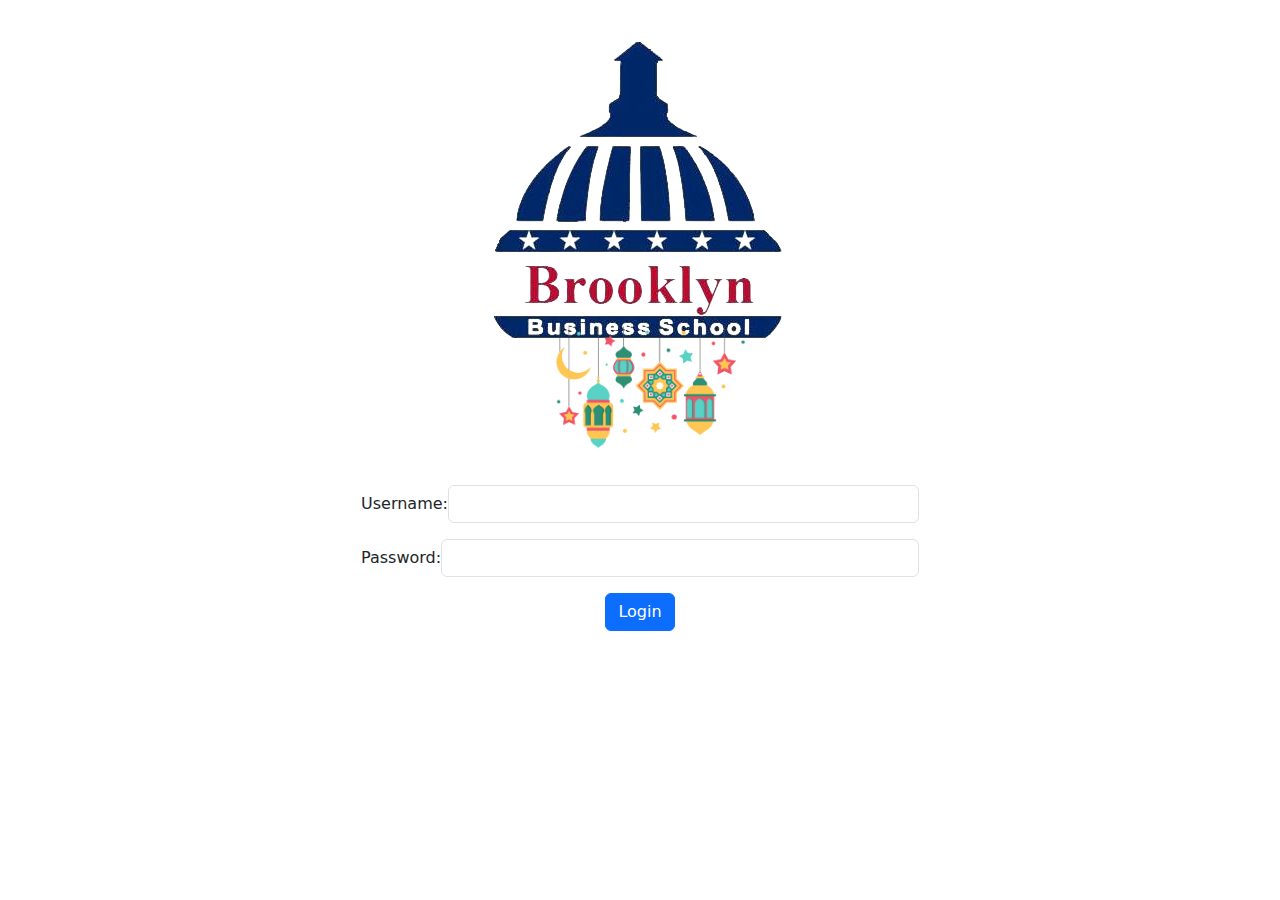
<file: index.html>
<!DOCTYPE html>
<html lang="en">

<head>
    <meta charset="UTF-8">
    <meta name="viewport" content="width=device-width, initial-scale=1.0">
    <link href="https://cdn.jsdelivr.net/npm/bootstrap@5.3.3/dist/css/bootstrap.min.css" rel="stylesheet"
        integrity="sha384-QWTKZyjpPEjISv5WaRU9OFeRpok6YctnYmDr5pNlyT2bRjXh0JMhjY6hW+ALEwIH" crossorigin="anonymous">
    <title>Login Page</title>
</head>

<body>

    <div class="container text-center">
        <div class=" mb-5 d-flex justify-content-center align-items-center flex-column position-relative">
            <img src="imgs/bb_-_logo-removebg-preview.png" alt="Brooklyn" srcset="">
            <img style="width: 20%; top: 280px;" src="imgs/hiasan.png" alt="decoration" class="position-absolute">
        </div>
        <form id="loginForm" class="mt-3 w-50 mx-auto pt-5">
            <div class="form-group d-flex justify-content-center align-items-center mb-3">
                <label for="username">Username:</label>
                <input type="text" class="form-control" id="username" name="username" required>
            </div>

            <div class="form-group d-flex justify-content-center align-items-center mb-3">
                <label for="password">Password:</label>
                <input type="password" class="form-control" id="password" name="password" required>
            </div>

            <button type="button" class="btn btn-primary btn-block" onclick="login()">Login</button>
        </form>
    </div>
    <script>
        function login() {
            var usernameinput = document.getElementById("username").value;
            var passwordinput = document.getElementById("password").value;

            // تنفيذ طلب API للتحقق من اسم المستخدم وكلمة المرور
            // يمكنك استخدام fetch أو XMLHttpRequest للقيام بذلك


            function getInitialData() {
                fetch('https://srm-vbc7.onrender.com/api/emps?populate=*', {
                    method: 'GET',
                    headers: {
                        'Authorization': 'Bearer ' + '[base64]'
                    },
                })
                    .then(response => response.json())
                    .then(data => {
                        console.log(data.data);
                        data.data.map((info) => {

                            // افحص اسم المستخدم وكلمة المرور هنا
                            var username = info.attributes.userName;
                            var password = info.attributes.password; // استبدلها بكلمة المرور الصحيحة
                            var code = info.attributes.code;
                            var department = info.attributes.department;
                            var role = info.attributes.role;


                            // افحص هنا إذا كانت اسم المستخدم وكلمة المرور صحيحة
                            if (username === usernameinput && password === passwordinput) {
                                // قم بتوجيه المستخدم إلى الصفحة التالية

                                const saveuser = localStorage.setItem('username', username);
                                const savecode = localStorage.setItem('myCode', code);
                                const savedepartment = localStorage.setItem('myDepartment', department);
                                const saverole = localStorage.setItem('myUserRole', role);
                                window.location.href = '/SRM.html';
                            }
                        });
                    })
                    .catch(error => {
                        console.error('حدث خطأ أثناء الاتصال بالخادم: ', error);
                    });
            }

            // يمكنك استدعاء هذه الوظيفة عند تحميل الصفحة أو في أي مكان مناسب
            getInitialData();


            // على سبيل المثال باستخدام fetch
            //     fetch('https://strapi-165444-0.cloudclusters.net/api/emps', {
            //         method: 'POST',
            //         headers: {
            //             'Content-Type': 'application/json',
            //             'Authorization': 'Bearer ' + '[base64]'
            //         },

            // body: JSON.stringify({ username: username, password: password })
            //     })
            //         .then(response => response.json())
            //         .then(data => {
            //             // تحقق من رد الـ API هنا
            //             if (data.success) {
            //                 alert('تم تسجيل الدخول بنجاح!');
            //                 // يمكنك توجيه المستخدم إلى صفحة أخرى بعد تسجيل الدخول
            //             } else {
            //                 alert('فشل تسجيل الدخول. الرجاء التحقق من اسم المستخدم وكلمة المرور.');
            //             }
            //         })
            //         .catch(error => {
            //             console.error('حدث خطأ أثناء الاتصال بالخادم: ', error);
            //         });
        }

        function preventBack() {
            window.history.forward();
        }
        setTimeout("preventBack()", 0);
        window.onunload = function () {
            null;
        };
    </script>

    <script src="https://cdn.jsdelivr.net/npm/bootstrap@5.3.3/dist/js/bootstrap.bundle.min.js"
        integrity="sha384-YvpcrYf0tY3lHB60NNkmXc5s9fDVZLESaAA55NDzOxhy9GkcIdslK1eN7N6jIeHz"
        crossorigin="anonymous"></script>

</body>

</html>
</file>
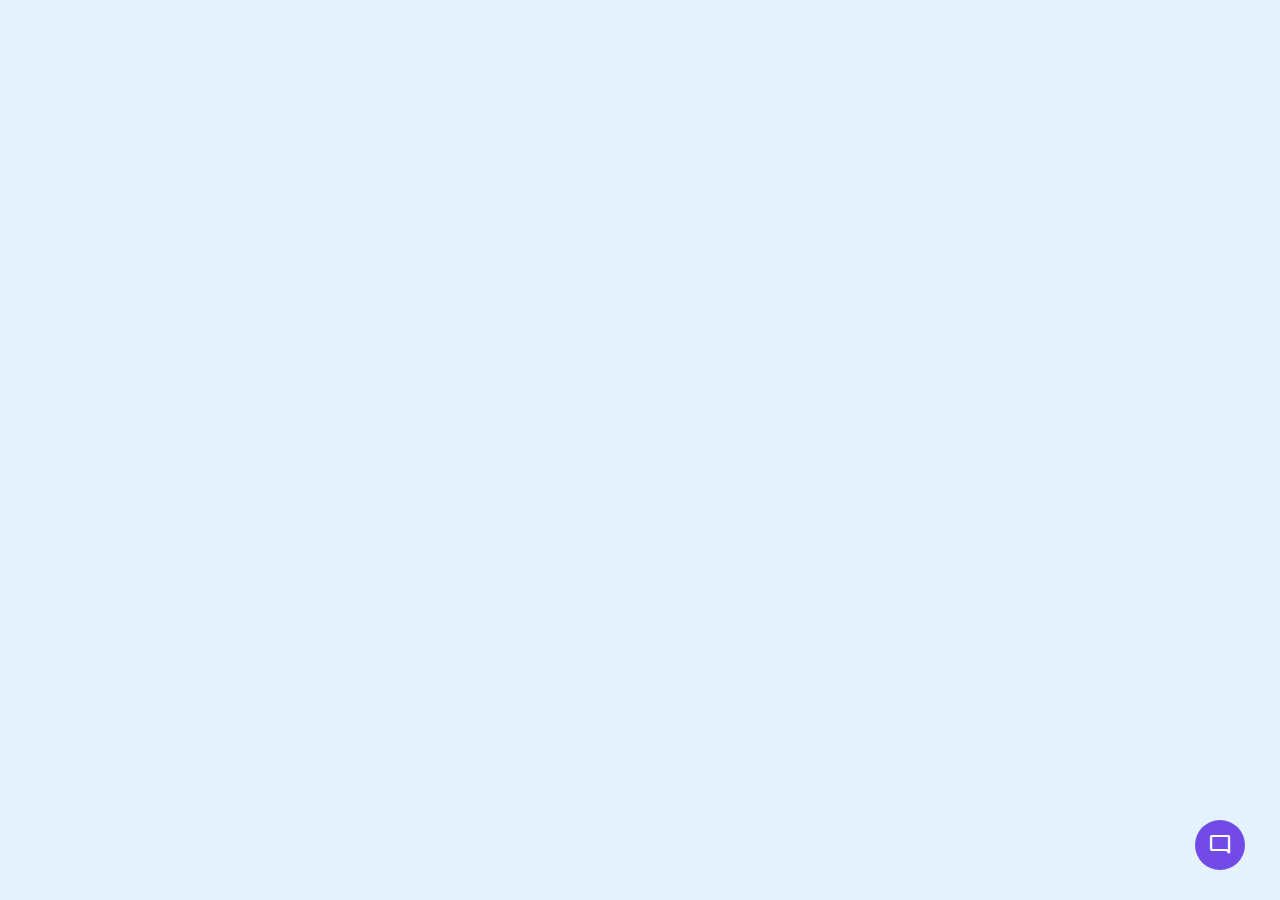
<file: aiPage.html>
<!DOCTYPE html>
<!-- Coding By CodingNepal - www.codingnepalweb.com -->
<html lang="en" dir="ltr">

<head>
    <meta charset="utf-8">
    <title>Chatbot in JavaScript | CodingNepal</title>
    <link rel="stylesheet" href="./css/aiPage.css">
    <meta name="viewport" content="width=device-width, initial-scale=1.0">
    <!-- Google Fonts Link For Icons -->
    <link rel="stylesheet"
        href="https://fonts.googleapis.com/css2?family=Material+Symbols+Outlined:opsz,wght,FILL,GRAD@48,400,0,0" />
    <link rel="stylesheet"
        href="https://fonts.googleapis.com/css2?family=Material+Symbols+Rounded:opsz,wght,FILL,GRAD@48,400,1,0" />
    <script src="./js pages/aipage.js" defer></script>
</head>

<body>
    <button class="chatbot-toggler">
        <span class="material-symbols-rounded">mode_comment</span>
        <span class="material-symbols-outlined">close</span>
    </button>
    <div class="chatbot">
        <header>
            <h2>Chatbot</h2>
            <span class="close-btn material-symbols-outlined">close</span>
        </header>
        <ul class="chatbox">
            <iframe src="https://www.chatpdf.com/c/aHg7Ru9GT75EmxK5TJiZK" id="myIframe" width="100%" height="100%" frameborder="0"></iframe>


        </ul>
        
    </div>

    <p></p>

    <script>
        // Wait for the iframe to be loaded
        document.getElementById('myIframe').onload = function () {
          // Access the contentWindow of the iframe
          var iframeContent = document.getElementById('myIframe').contentWindow;
    
          // Access an HTML element within the iframe (e.g., a paragraph)
          var iframeParagraph = iframeContent.document.getElementsByClassName('chat-header');
    
          // Check if the element exists before manipulating it
          if (iframeParagraph) {
            // Manipulate the element
            iframeParagraph.style.diplay = 'none';
          }
        };
      </script>

</body>

</html>
</file>
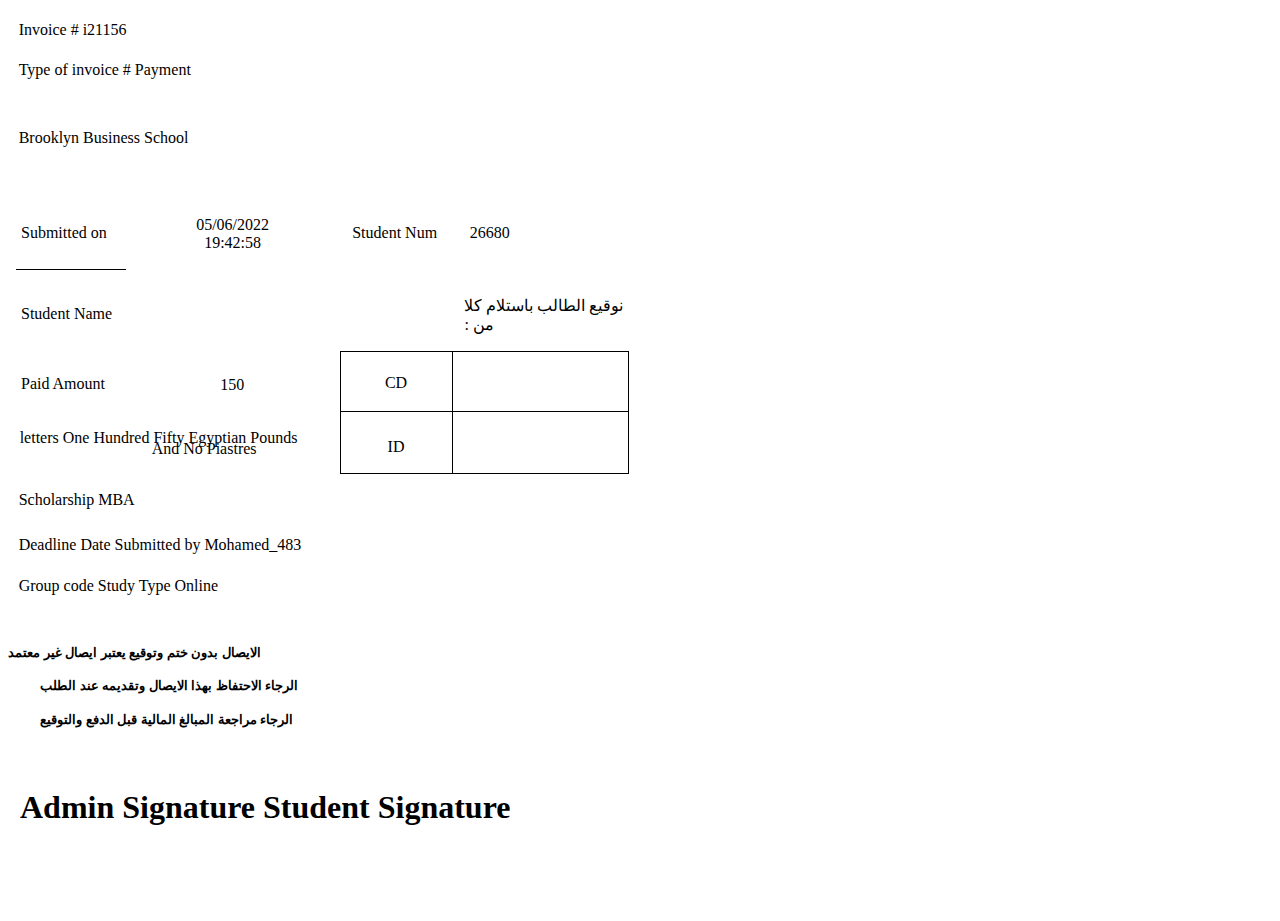
<file: invoicePrint.html>
<!DOCTYPE html>
<html>

<head>
    <meta charset="UTF-8">
    <meta name="viewport" content="width=device-width, initial-scale=1.0">
    <title>Document</title>
</head>

<body style="width: 100%;">
    <p class="s1" style="padding-top: 4pt;padding-left: 8pt;text-indent: 0pt;text-align: left;">Invoice # i21156 </p>
    <p class="s1" style="padding-top: 4pt;padding-left: 8pt;text-indent: 0pt;text-align: left;">Type of invoice #  Payment</p>
    <p style="text-indent: 0pt;text-align: left;"><br></p>
    <p class="s2" style="padding-left: 8pt;text-indent: 0pt;text-align: left;">Brooklyn Business School</p>
    <p style="text-indent: 0pt;text-align: left;"><br></p>
    <table style="border-collapse:collapse;margin-left:6pt" cellspacing="0">
        <tbody>
            <tr style="height:15pt">
                <td style="width:81pt;border-bottom-style:solid;border-bottom-width:1pt">
                    <p class="s3" style="padding-left: 3pt;text-indent: 0pt;text-align: left;">Submitted on</p>
                </td>
                <td style="width:159pt">
                    <p class="s4"
                        style="padding-top: 2pt;padding-left: 34pt;padding-right: 35pt;text-indent: 0pt;text-align: center;">
                        05/06/2022 19:42:58</p>
                </td>
                <td style="width:82pt">
                    <p class="s5"
                        style="padding-left: 2pt;padding-right: 5pt;text-indent: 0pt;line-height: 13pt;text-align: center;">
                        Student Num</p>
                </td>
                <td style="width:104pt">
                    <p class="s5" style="padding-left: 12pt;text-indent: 0pt;line-height: 13pt;text-align: left;">26680
                    </p>
                </td>
            </tr>
            <tr style="height:21pt">
                <td style="width:81pt;border-top-style:solid;border-top-width:1pt">
                    <p class="s3" style="padding-top: 6pt;padding-left: 3pt;text-indent: 0pt;text-align: left;">Student
                        Name</p>
                </td>
                <td style="width:159pt">
                    <p style="text-indent: 0pt;text-align: left;"><br></p>
                </td>
                <td style="width:82pt;border-bottom-style:solid;border-bottom-width:1pt">
                    <p style="text-indent: 0pt;text-align: left;"><br></p>
                </td>
                <td style="width:130pt;border-bottom-style:solid;border-bottom-width:1pt">
                    <p class="s4"
                        style="padding-top: 7pt;padding-left: 8pt;text-indent: 0pt;text-align: left; direction: rtl;">
                        نوقيع الطالب باستلام كلا من :</p>
                </td>
            </tr>
            <tr style="height:19pt">
                <td style="width:81pt">
                    <p class="s3" style="padding-top: 5pt;padding-left: 3pt;text-indent: 0pt;text-align: left;">Paid
                        Amount</p>
                </td>
                <td style="width:159pt;border-right-style:solid;border-right-width:1pt">
                    <p class="s4"
                        style="padding-top: 6pt;padding-left: 70pt;padding-right: 71pt;text-indent: 0pt;text-align: center;">
                        150</p>
                </td>
                <td
                    style="width:82pt;border-top-style:solid;border-top-width:1pt;border-left-style:solid;border-left-width:1pt;border-bottom-style:solid;border-bottom-width:1pt;border-right-style:solid;border-right-width:1pt">
                    <p class="s6"
                        style="padding-top: 3pt;padding-left: 32pt;padding-right: 33pt;text-indent: 0pt;text-align: center;">
                        CD</p>
                </td>
                <td
                    style="width:104pt;border-top-style:solid;border-top-width:1pt;border-left-style:solid;border-left-width:1pt;border-bottom-style:solid;border-bottom-width:1pt;border-right-style:solid;border-right-width:1pt">
                    <p style="text-indent: 0pt;text-align: left;"><br></p>
                </td>
            </tr>
            <tr style="height:28pt">
                <td style="width:240pt;border-right-style:solid;border-right-width:1pt" colspan="2">
                    <p class="s7"
                        style="padding-top: 3pt;padding-left: 101pt;padding-right: 15pt;text-indent: -99pt;line-height: 68%;text-align: left;">
                        letters <span class="s3">One Hundred Fifty Egyptian Pounds And No Piastres</span></p>
                </td>
                <td
                    style="width:82pt;border-top-style:solid;border-top-width:1pt;border-left-style:solid;border-left-width:1pt;border-bottom-style:solid;border-bottom-width:1pt;border-right-style:solid;border-right-width:1pt">
                    <p class="s8"
                        style="padding-top: 7pt;padding-left: 32pt;padding-right: 33pt;text-indent: 0pt;text-align: center;">
                        ID</p>
                </td>
                <td
                    style="width:104pt;border-top-style:solid;border-top-width:1pt;border-left-style:solid;border-left-width:1pt;border-bottom-style:solid;border-bottom-width:1pt;border-right-style:solid;border-right-width:1pt">
                    <p style="text-indent: 0pt;text-align: left;"><br></p>
                </td>
            </tr>
        </tbody>
    </table>
    <p style="padding-top: 1pt;padding-left: 8pt;text-indent: 0pt;text-align: left;">Scholarship MBA</p>
    <p style="padding-top: 8pt;padding-left: 8pt;text-indent: 0pt;text-align: left;">Deadline Date Submitted by <span
            class="s9">Mohamed_483</span></p>
    <p style="padding-top: 5pt;padding-left: 8pt;text-indent: 0pt;text-align: left;">Group code <span class="s9">Study
            Type Online</span></p>
    <p style="text-indent: 0pt;text-align: left;"><br></p>
    <div>
        <p style="text-indent: 0pt;line-height: 11pt;text-align: left;"><span
            style=" color: black; font-family:Arial, sans-serif; font-style: normal; font-weight: bold; text-decoration: none; font-size: 9.5pt;">الايصال
            بدون ختم وتوقيع يعتبر ايصال غير معتمد</span></p>
    <div>
        <p style="text-indent: 24pt;text-align: left;"><span
            style=" color: black; font-family:Arial, sans-serif; font-style: normal; font-weight: bold; text-decoration: none; font-size: 9.5pt;">الرجاء
            الاحتفاظ بهذا الايصال وتقديمه عند الطلب </span></p>
    <p style="text-indent: 24pt;text-align: left;"><span
            style=" color: black; font-family:Arial, sans-serif; font-style: normal; font-weight: bold; text-decoration: none; font-size: 9.5pt;">الرجاء
            مراجعة المبالغ المالية قبل الدفع والتوقيع </span></p>
    </div>
    </div>
    <p style="padding-left: 5pt;text-indent: 0pt;text-align: left;"></p>
    <p style="text-indent: 0pt;text-align: left;"><br></p>
    <h1 style="padding-top: 4pt;padding-left: 9pt;text-indent: 0pt;text-align: left;">Admin Signature Student Signature
    </h1>
    <p style="text-indent: 0pt;text-align: left;"><br></p>
    <p style="text-indent: 0pt;text-align: left;"></p>
    <p style="padding-top: 4pt;text-indent: 0pt;text-align: right;">.</p>
</body>

</html>
</file>
<file: css/aiPage.css>
/* Import Google font - Poppins */
@import url('https://fonts.googleapis.com/css2?family=Poppins:wght@400;500;600&display=swap');
* {
  margin: 0;
  padding: 0;
  box-sizing: border-box;
  font-family: "Poppins", sans-serif;
}
body {
  background: #E3F2FD;
}
.chatbot-toggler {
  position: fixed;
  bottom: 30px;
  right: 35px;
  outline: none;
  border: none;
  height: 50px;
  width: 50px;
  display: flex;
  cursor: pointer;
  align-items: center;
  justify-content: center;
  border-radius: 50%;
  background: #724ae8;
  transition: all 0.2s ease;
}
body.show-chatbot .chatbot-toggler {
  transform: rotate(90deg);
}
.chatbot-toggler span {
  color: #fff;
  position: absolute;
}
.chatbot-toggler span:last-child,
body.show-chatbot .chatbot-toggler span:first-child  {
  opacity: 0;
}
body.show-chatbot .chatbot-toggler span:last-child {
  opacity: 1;
}
.chatbot {
  position: fixed;
  right: 35px;
  bottom: 90px;
  width: 420px;
  background: #fff;
  border-radius: 15px;
  overflow: hidden;
  opacity: 0;
  pointer-events: none;
  transform: scale(0.5);
  transform-origin: bottom right;
  box-shadow: 0 0 128px 0 rgba(0,0,0,0.1),
              0 32px 64px -48px rgba(0,0,0,0.5);
  transition: all 0.1s ease;
}
body.show-chatbot .chatbot {
  opacity: 1;
  pointer-events: auto;
  transform: scale(1);
}
.chatbot header {
  padding: 16px 0;
  position: relative;
  top: 37px;
  text-align: center;
  color: #fff;
  background: #724ae8;
  box-shadow: 0 2px 10px rgba(0,0,0,0.1);
}
.chatbot header span {
  position: absolute;
  right: 15px;
  top: 50%;
  display: none;
  cursor: pointer;
  transform: translateY(-50%);
}
header h2 {
  font-size: 1.4rem;
}
.chatbot .chatbox {
  overflow-y: auto;
  height: 510px;
  /* padding: 30px 20px 100px; */
}
.chatbot :where(.chatbox, textarea)::-webkit-scrollbar {
  width: 6px;
}
.chatbot :where(.chatbox, textarea)::-webkit-scrollbar-track {
  background: #fff;
  border-radius: 25px;
}
.chatbot :where(.chatbox, textarea)::-webkit-scrollbar-thumb {
  background: #ccc;
  border-radius: 25px;
}
.chatbox .chat {
  display: flex;
  list-style: none;
}
.chatbox .outgoing {
  margin: 20px 0;
  justify-content: flex-end;
}
.chatbox .incoming span {
  width: 32px;
  height: 32px;
  color: #fff;
  cursor: default;
  text-align: center;
  line-height: 32px;
  align-self: flex-end;
  background: #724ae8;
  border-radius: 4px;
  margin: 0 10px 7px 0;
}
.chatbox .chat p {
  white-space: pre-wrap;
  padding: 12px 16px;
  border-radius: 10px 10px 0 10px;
  max-width: 75%;
  color: #fff;
  font-size: 0.95rem;
  background: #724ae8;
}
.chatbox .incoming p {
  border-radius: 10px 10px 10px 0;
}
.chatbox .chat p.error {
  color: #721c24;
  background: #f8d7da;
}
.chatbox .incoming p {
  color: #000;
  background: #f2f2f2;
}
.chatbot .chat-input {
  display: flex;
  gap: 5px;
  position: absolute;
  bottom: 0;
  width: 100%;
  background: #fff;
  padding: 3px 20px;
  border-top: 1px solid #ddd;
}
.chat-input textarea {
  height: 55px;
  width: 100%;
  border: none;
  outline: none;
  resize: none;
  max-height: 180px;
  padding: 15px 15px 15px 0;
  font-size: 0.95rem;
}
.chat-input span {
  align-self: flex-end;
  color: #724ae8;
  cursor: pointer;
  height: 55px;
  display: flex;
  align-items: center;
  visibility: hidden;
  font-size: 1.35rem;
}
.chat-input textarea:valid ~ span {
  visibility: visible;
}

@media (max-width: 490px) {
  .chatbot-toggler {
    right: 20px;
    bottom: 20px;
  }
  .chatbot {
    right: 0;
    bottom: 0;
    height: 100%;
    border-radius: 0;
    width: 100%;
  }
  .chatbot .chatbox {
    height: 90%;
    padding: 25px 15px 100px;
  }
  .chatbot .chat-input {
    padding: 5px 15px;
  }
  .chatbot header span {
    display: block;
  }
}

.chat-header{
  display: none !important;
}
</file>
